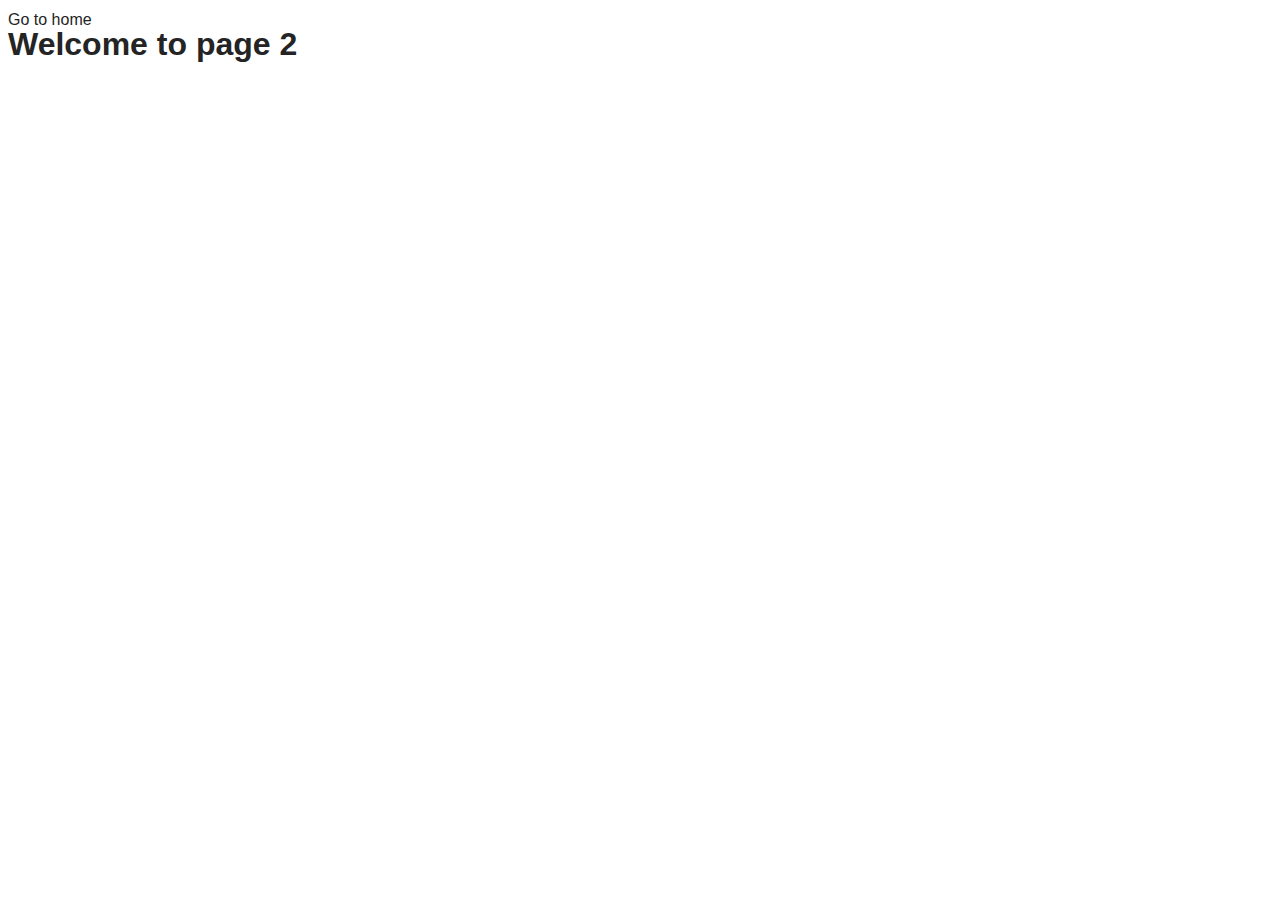
<file: src/1-gallery.html>
<!DOCTYPE html>
<html lang="en">
  <head>
    <meta charset="UTF-8" />
    <meta http-equiv="X-UA-Compatible" content="IE=edge" />
    <meta name="viewport" content="width=device-width, initial-scale=1.0" />
    <link rel="stylesheet" href="./css/styles.css" />

    <title>Gallery</title>
  </head>
  <body>
    <section>
      <a href="./index.html">Go to home</a>
      <h1>Welcome to page 2</h1>
    </section>
    <ul class="gallery"></ul>
    <script type="module" src="./js/1-gallery.js"></script>
  </body>
</html>
</file>
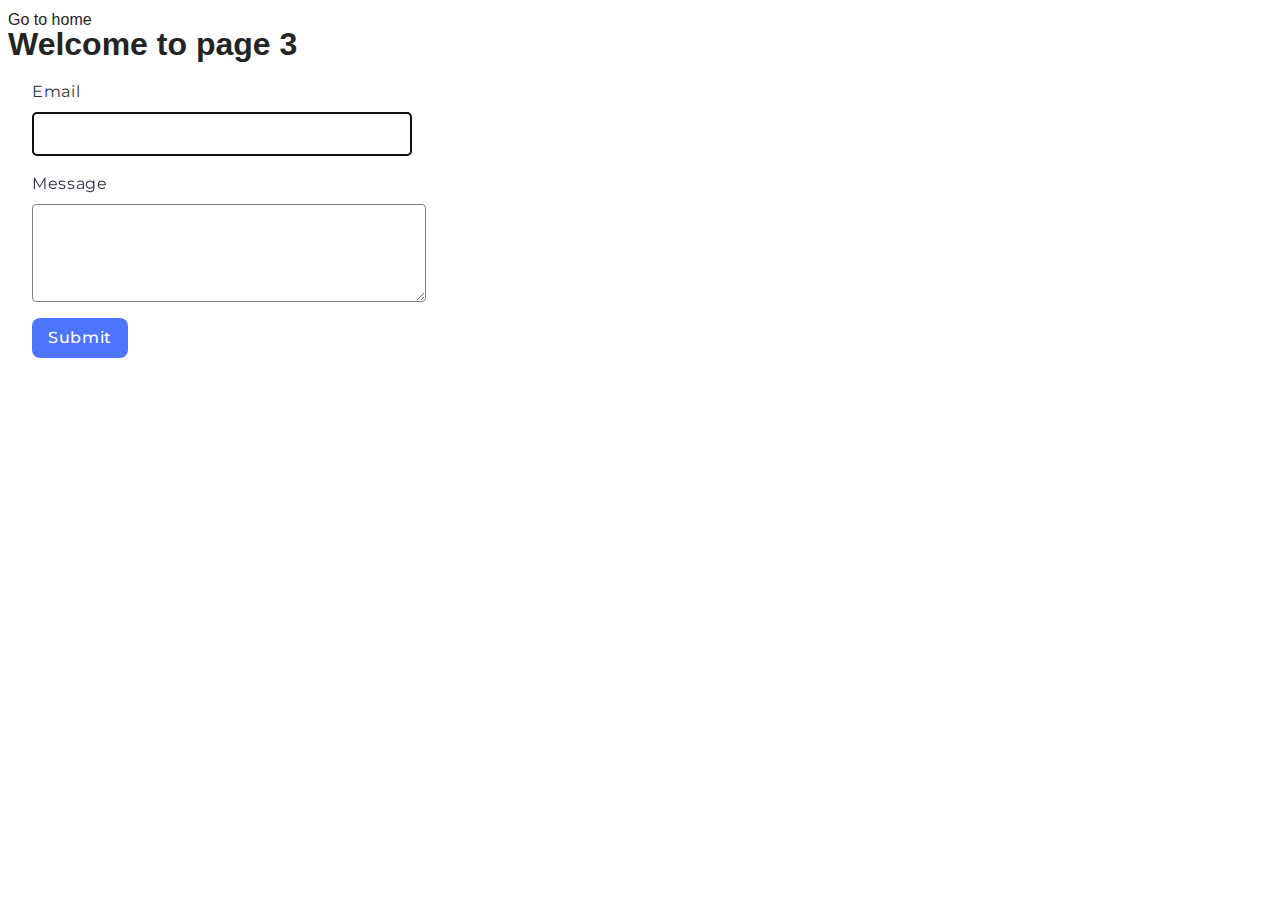
<file: src/2-form.html>
<!DOCTYPE html>
<html lang="en">
  <head>
    <meta charset="UTF-8" />
    <meta http-equiv="X-UA-Compatible" content="IE=edge" />
    <meta name="viewport" content="width=device-width, initial-scale=1.0" />
    <link rel="stylesheet" href="./css/styles.css" />
    <link rel="preconnect" href="https://fonts.googleapis.com">
    <link rel="preconnect" href="https://fonts.gstatic.com" crossorigin>
    <link href="https://fonts.googleapis.com/css2?family=Montserrat:ital,wght@0,100..900;1,100..900&display=swap" rel="stylesheet">
    
    <title>Form</title>
  </head>
  <body>
    <section>
      <a href="./index.html">Go to home</a>
      <h1>Welcome to page 3</h1>
    </section>
    <form class="feedback-form" autocomplete="off">
      <label>
        Email
        <input type="email" name="email" autofocus />
      </label>
      <label>
        Message
        <textarea name="message" rows="8"></textarea>
      </label>
      <button type="submit">Submit</button>
    </form>
    <script type="module" src="./js/2-form.js"></script>
  </body>
</html>
</file>
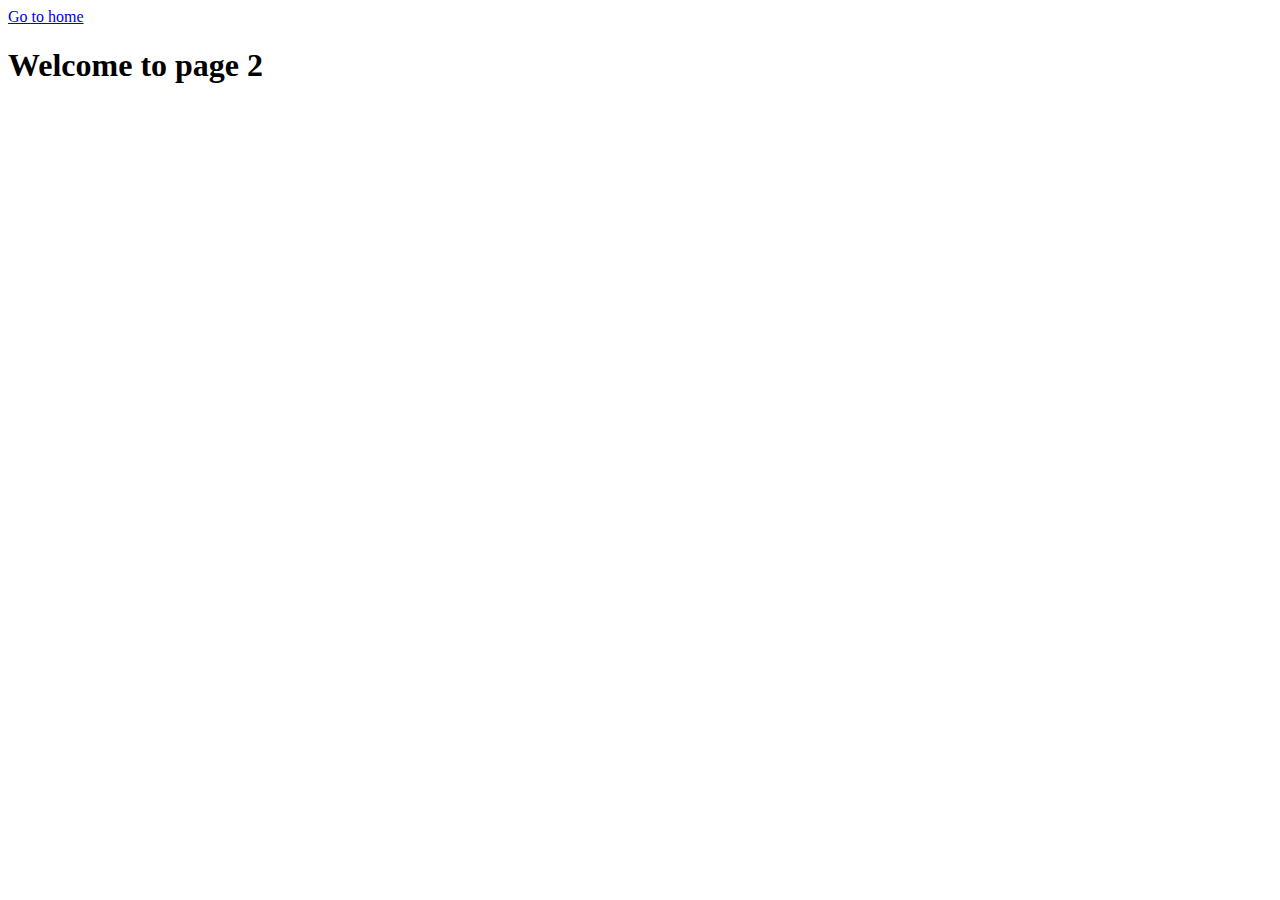
<file: src/page-2.html>
<!DOCTYPE html>
<html lang="en">
  <head>
    <meta charset="UTF-8" />
    <meta http-equiv="X-UA-Compatible" content="IE=edge" />
    <meta name="viewport" content="width=device-width, initial-scale=1.0" />
    <title>Page 2</title>
  </head>
  <body>
    <section>
      <a href="./index.html">Go to home</a>
      <h1>Welcome to page 2</h1>
    </section>
  </body>
</html>
</file>
<file: src/css/styles.css>
/**
  |============================
  | include css partials with
  | default @import url()
  |============================
*/
@import url('./reset.css');
@import url('./vite-promo.css');
@import url('./header.css');

:root {
  font-family: Inter, Avenir, Helvetica, Arial, sans-serif;
  font-size: 16px;
  line-height: 24px;
  font-weight: 400;

  color: #242424;
  background-color: rgba(255, 255, 255, 0.87);

  font-synthesis: none;
  text-rendering: optimizeLegibility;
  -webkit-font-smoothing: antialiased;
  -moz-osx-font-smoothing: grayscale;
  -webkit-text-size-adjust: 100%;
}

ul {
  list-style-type: none;
  margin: 0;
  padding: 0;
}

.gallery {
  display: flex;
  flex-wrap: wrap;
  gap: 24px;
  padding: 24px 156px;
  justify-content: center;

}

.gallery-item {

}

.gallery-link {

}

.gallery-image {
  display: block;
  width: 360px;
  height: 200px;
  transition: transform .5s;
}

.gallery-image:hover {
  transform: scale(1.05)
}

.feedback-form {
  padding: 24px;
  display: flex;
  flex-direction: column;
  align-items: flex-start;
  gap: 16px;
  border-radius: 8px;
  color: #2E2F42;
  font-size: 16px;
  line-height: 1.5; 
  letter-spacing: 0.64px;
}

.feedback-form > label {
  display: flex;
  flex-direction: column;
  gap: 8px;
  color: #2E2F42;
  font-family: Montserrat;
  font-size: 16px;
  font-style: normal;
  font-weight: 400;
  line-height: 1.5; /* 150% */
  letter-spacing: 0.64px;
}
input {
  width: 360px;
  height: 40px;
  justify-content: center;
  align-items: center;
  border-radius: 4px;
  border: 1px solid #808080;
  padding-left: 16px;

}

textarea {
  width: 360px;
  height: 80px;
  border-radius: 4px;
  border: 1px solid #808080;
  padding: 8px 16px;
}

.feedback-form > button {
  border-radius: 8px;
  background: #4E75FF;
  padding: 8px 16px;
  justify-content: center;
  align-items: center;
  border: none;
  color: #FFF;
  font-family: Montserrat;
  font-size: 16px;
  font-style: normal;
  font-weight: 500;
  line-height: 1.5; /* 150% */
  letter-spacing: 0.64px;
  
}
</file>
